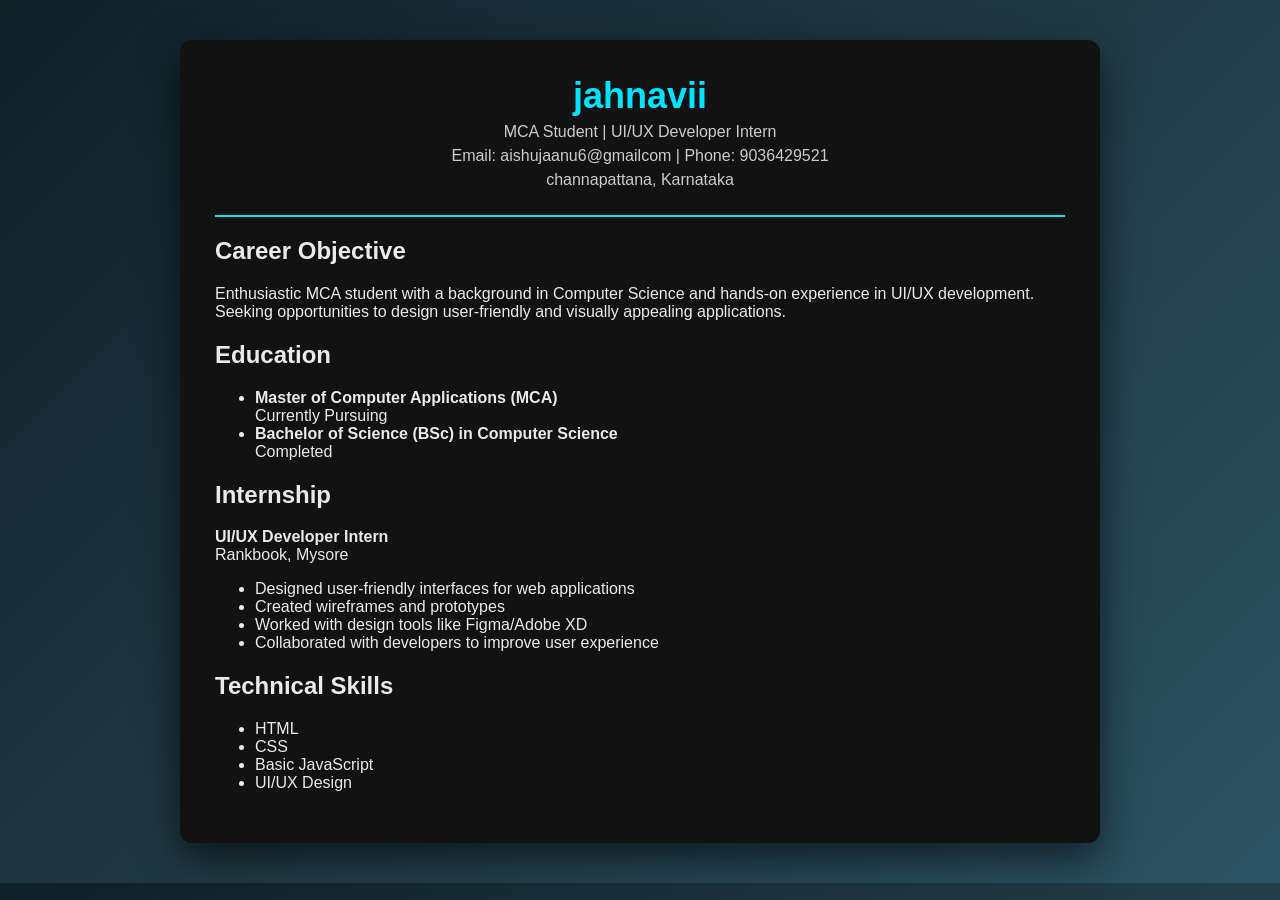
<file: index.html>
<!DOCTYPE html>
<html lang="en">
<head>
    <meta charset="UTF-8">
    <title>Student CV</title>
    <link rel="stylesheet" href="aishuu.css">
</head>
<body>

<div class="cv-container">
    <header>
        <h1>jahnavii</h1>
        <p>MCA Student | UI/UX Developer Intern</p>
        <p>Email: aishujaanu6@gmailcom | Phone: 9036429521</p>
        <p>channapattana, Karnataka</p>
    </header>

    <section>
        <h2>Career Objective</h2>
        <p>
            Enthusiastic MCA student with a background in Computer Science and hands-on experience
            in UI/UX development. Seeking opportunities to design user-friendly and visually
            appealing applications.
        </p>
    </section>

    <section>
        <h2>Education</h2>
        <ul>
            <li>
                <strong>Master of Computer Applications (MCA)</strong><br>
                Currently Pursuing
            </li>
            <li>
                <strong>Bachelor of Science (BSc) in Computer Science</strong><br>
                Completed
            </li>
        </ul>
    </section>

    <section>
        <h2>Internship</h2>
        <p>
            <strong>UI/UX Developer Intern</strong><br>
            Rankbook, Mysore
        </p>
        <ul>
            <li>Designed user-friendly interfaces for web applications</li>
            <li>Created wireframes and prototypes</li>
            <li>Worked with design tools like Figma/Adobe XD</li>
            <li>Collaborated with developers to improve user experience</li>
        </ul>
    </section>

    <section>
        <h2>Technical Skills</h2>
        <ul class="skills">
            <li>HTML</li>
            <li>CSS</li>
            <li>Basic JavaScript</li>
            <li>UI/UX Design</li>
</file>
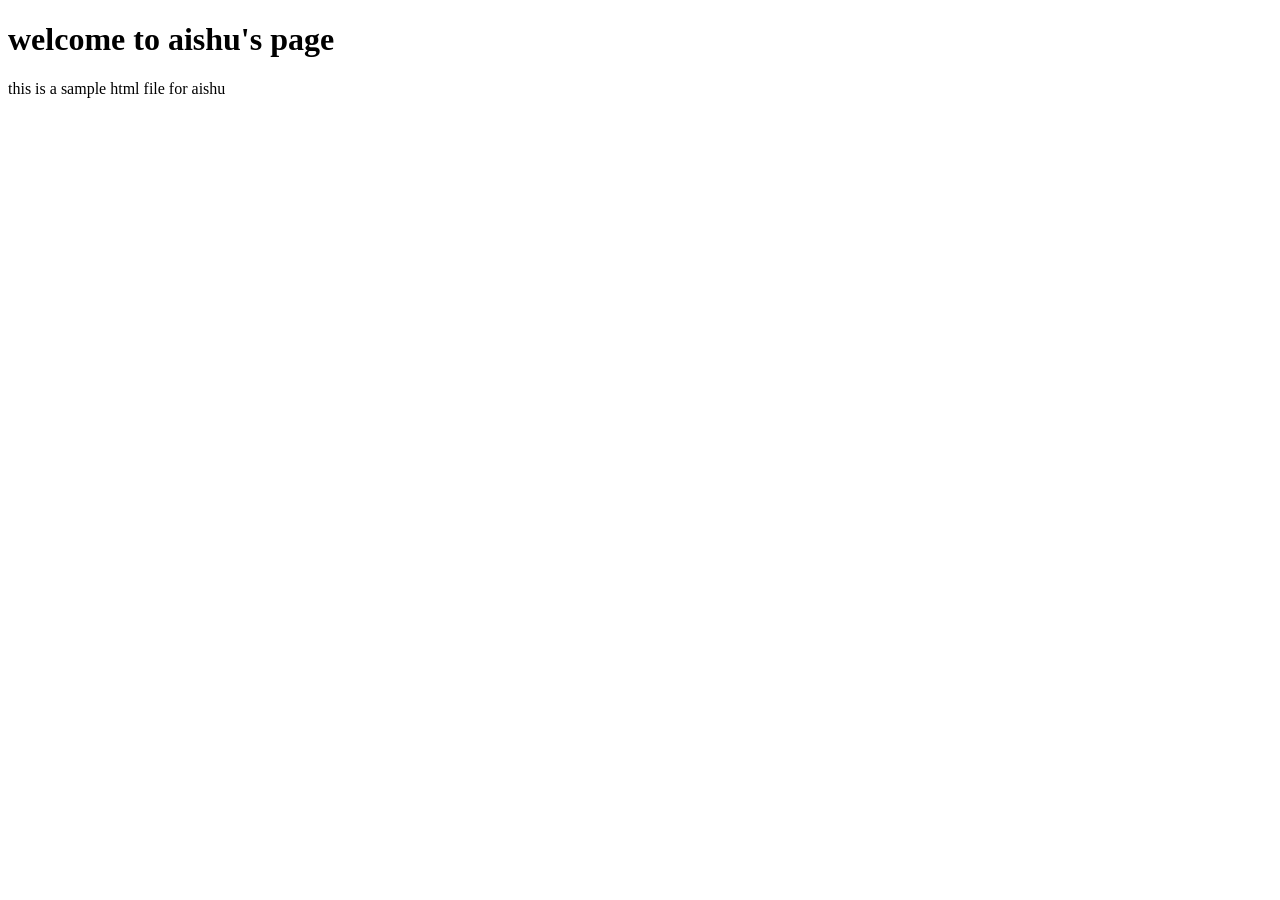
<file: Aishu.html>
<!DOCTYPE html>
<html lang="en">
<head>
    <meta charset="UTF-8">
    <meta name="viewport" content="width=device-width, initial-scale=1.0">
    <title>Aishu</title>
    
</head>
<body>
    <h1>welcome to aishu's page</h1>
    <p>this is a sample html file for aishu</p>
    
</body>
</html>
</file>
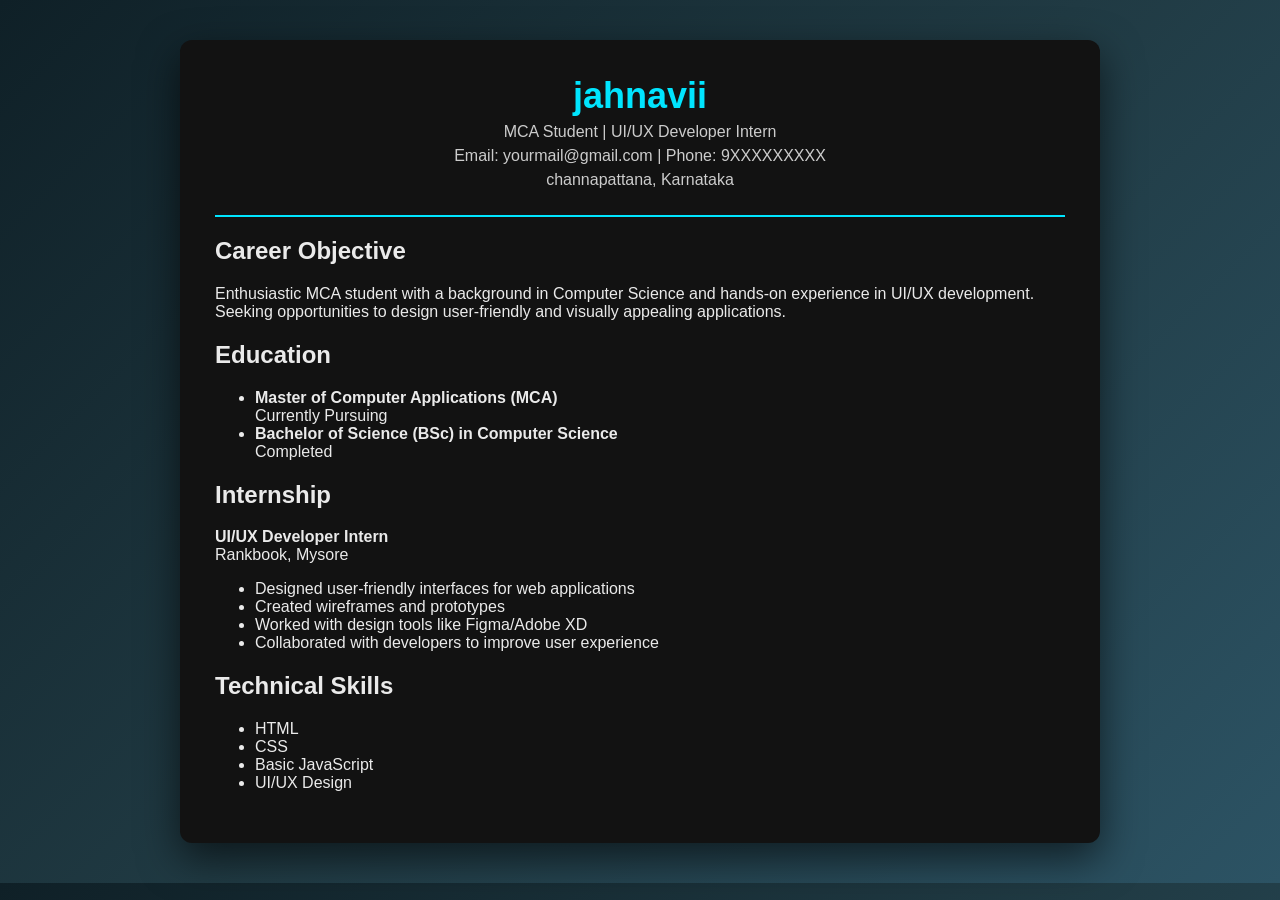
<file: cv.html>
<!DOCTYPE html>
<html lang="en">
<head>
    <meta charset="UTF-8">
    <title>Student CV</title>
    <link rel="stylesheet" href="aishuu.css">
</head>
<body>

<div class="cv-container">
    <header>
        <h1>jahnavii</h1>
        <p>MCA Student | UI/UX Developer Intern</p>
        <p>Email: yourmail@gmail.com | Phone: 9XXXXXXXXX</p>
        <p>channapattana, Karnataka</p>
    </header>

    <section>
        <h2>Career Objective</h2>
        <p>
            Enthusiastic MCA student with a background in Computer Science and hands-on experience
            in UI/UX development. Seeking opportunities to design user-friendly and visually
            appealing applications.
        </p>
    </section>

    <section>
        <h2>Education</h2>
        <ul>
            <li>
                <strong>Master of Computer Applications (MCA)</strong><br>
                Currently Pursuing
            </li>
            <li>
                <strong>Bachelor of Science (BSc) in Computer Science</strong><br>
                Completed
            </li>
        </ul>
    </section>

    <section>
        <h2>Internship</h2>
        <p>
            <strong>UI/UX Developer Intern</strong><br>
            Rankbook, Mysore
        </p>
        <ul>
            <li>Designed user-friendly interfaces for web applications</li>
            <li>Created wireframes and prototypes</li>
            <li>Worked with design tools like Figma/Adobe XD</li>
            <li>Collaborated with developers to improve user experience</li>
        </ul>
    </section>

    <section>
        <h2>Technical Skills</h2>
        <ul class="skills">
            <li>HTML</li>
            <li>CSS</li>
            <li>Basic JavaScript</li>
            <li>UI/UX Design</li>
            <l
</file>
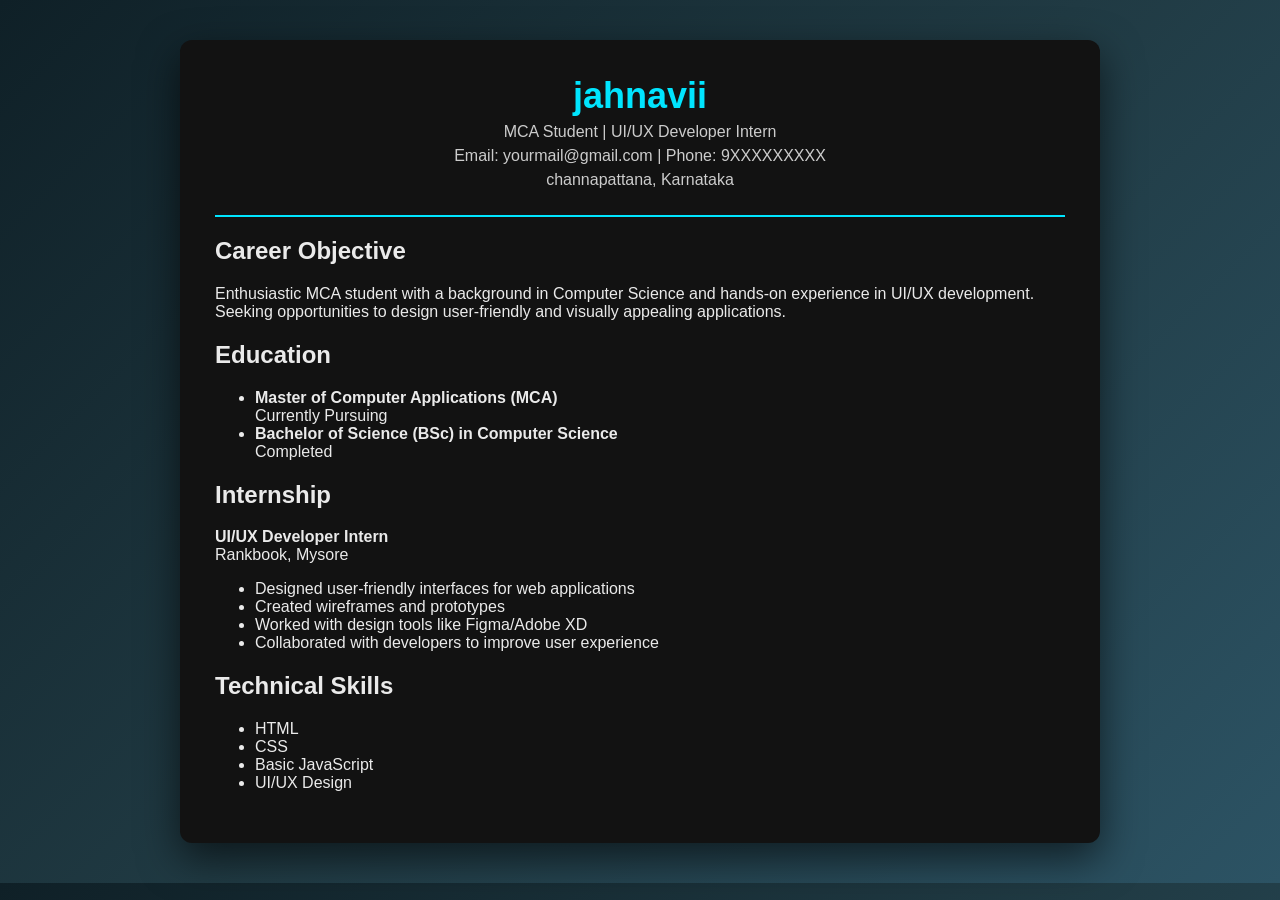
<file: index1.html>
<!DOCTYPE html>
<html lang="en">
<head>
    <meta charset="UTF-8">
    <title>Student CV</title>
    <link rel="stylesheet" href="aishuu.css">
</head>
<body>

<div class="cv-container">
    <header>
        <h1>jahnavii</h1>
        <p>MCA Student | UI/UX Developer Intern</p>
        <p>Email: yourmail@gmail.com | Phone: 9XXXXXXXXX</p>
        <p>channapattana, Karnataka</p>
    </header>

    <section>
        <h2>Career Objective</h2>
        <p>
            Enthusiastic MCA student with a background in Computer Science and hands-on experience
            in UI/UX development. Seeking opportunities to design user-friendly and visually
            appealing applications.
        </p>
    </section>

    <section>
        <h2>Education</h2>
        <ul>
            <li>
                <strong>Master of Computer Applications (MCA)</strong><br>
                Currently Pursuing
            </li>
            <li>
                <strong>Bachelor of Science (BSc) in Computer Science</strong><br>
                Completed
            </li>
        </ul>
    </section>

    <section>
        <h2>Internship</h2>
        <p>
            <strong>UI/UX Developer Intern</strong><br>
            Rankbook, Mysore
        </p>
        <ul>
            <li>Designed user-friendly interfaces for web applications</li>
            <li>Created wireframes and prototypes</li>
            <li>Worked with design tools like Figma/Adobe XD</li>
            <li>Collaborated with developers to improve user experience</li>
        </ul>
    </section>

    <section>
        <h2>Technical Skills</h2>
        <ul class="skills">
            <li>HTML</li>
            <li>CSS</li>
            <li>Basic JavaScript</li>
            <li>UI/UX Design</li>
</file>
<file: aishuu.css>
body {
    font-family: 'Segoe UI', sans-serif;
    background: linear-gradient(135deg, #0f2027, #203a43, #2c5364);
    margin: 0;
    padding: 0;
    color: #eaeaea;
}

.cv-container {
    width: 850px;
    margin: 40px auto;
    background-color: #121212;
    padding: 35px;
    border-radius: 12px;
    box-shadow: 0 15px 40px rgba(0, 0, 0, 0.6);
}

header {
    text-align: center;
    padding-bottom: 20px;
    border-bottom: 2px solid #00e5ff;
}

header h1 {
    margin: 0;
    font-size: 36px;
    color: #00e5ff;
}

header .title {
    font-size: 18px;
    color: #ff9800;
    font-weight: 600;
}

header p {
    margin: 6px 0;
    color: #cccccc;
}

section
</file>
